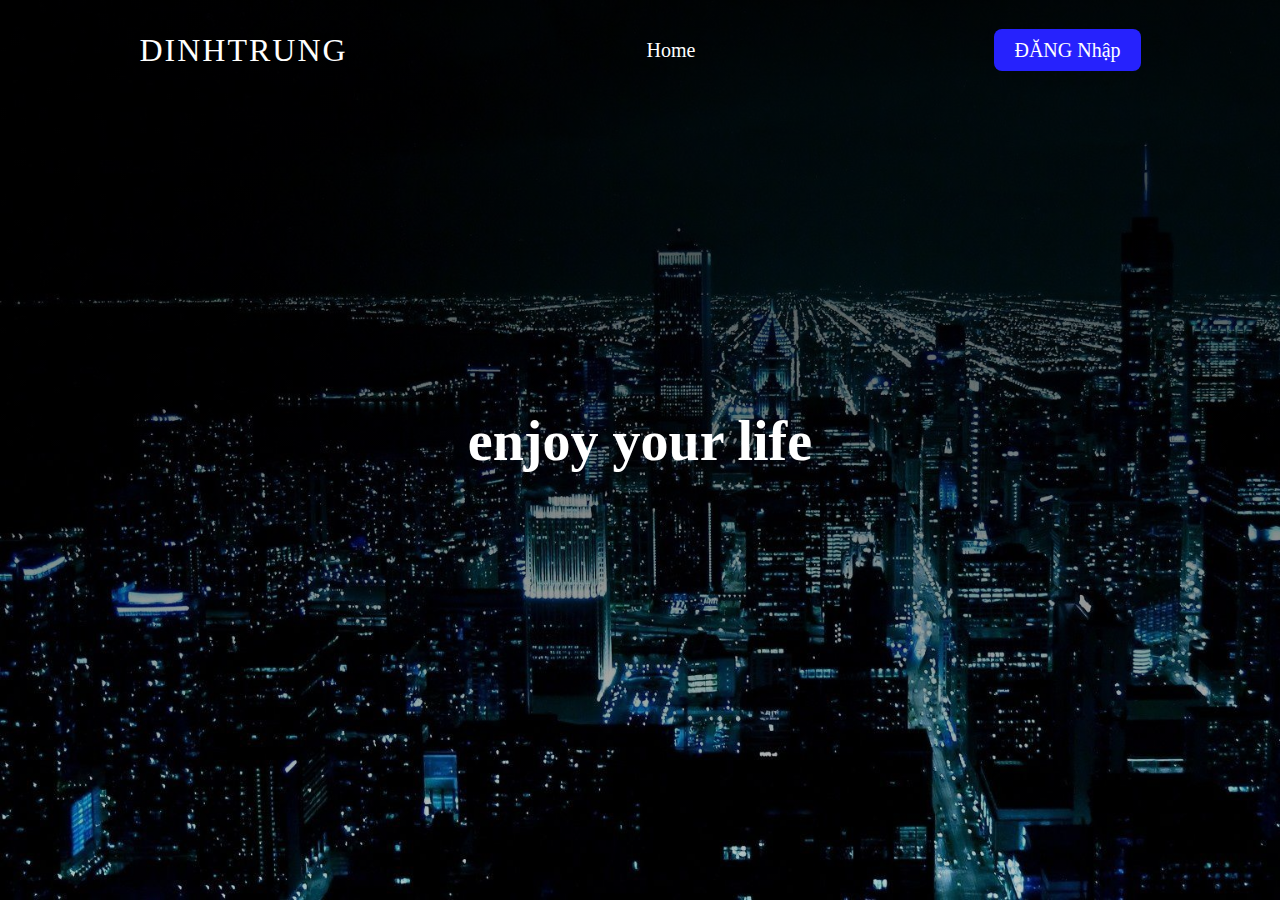
<file: index.html>
<!DOCTYPE html>

<html lang="en">
    
<head>
   
    
    <meta charset="UTF-8">
    <meta http-equiv="X-UA-Compatible" content="IE=edge">
    <meta name="viewport" content="width=device-width, initial-scale=1.0">
    <title>WELLCOME</title>
    <link rel="stylesheet" href="index.css">
    
</head>
<body>
    <header>

<nav>
<div class="logo">
DINHTRUNG
</div>
<div class="menu">
    <a href="#">Home</a>

</div>
<div class="register">
    <a href="1.html">ĐĂNG Nhập</a>
</div>
</nav>
<section  class="h-text">
  
    <h1>enjoy your life</h1>
    <br>
   
</section>
    </header>
</body>
</html>
</file>
<file: index.css>
@import url('https://fonts.googleapis.com/css2?family=Hind&family=Poppins:ital,wght@0,200;0,300;0,400;0,500;0,600;1,200&display=swap');

*{
    padding: 0;
    margin: 0;
    box-sizing: border-box;
}
header {
    width: 100%;
    height: 100vh;
    background: linear-gradient(rgba(0, 0, 0, 0.8), rgba(0, 0, 0, 0.2)), url("1.jpg");
    background-size: cover;
    font-family: 'Poppins', sans-serif;
}

nav{
    width: 100%;
    height: 100px;
  
    color: #fff;
    display: flex;
    justify-content: space-around;
align-items: center;
font-family: "Lucida Handwriting";
}
.logo{
    font-size: 2em;
    letter-spacing: 2px;
    
}
.menu a{
    text-decoration: none;
    color: #fff;
    padding: 10px 20px;
    font-size: 20px;
}

.menu a:hover{
   border: 1px solid #2622fd;
   background: transparent;
}
.register a{
    text-decoration: none;
    color: #fff;
    padding: 10px 20px;
    font-size: 20px;
    border-radius: 8px;
    background: #2622fd;
}
.register a:hover{
    border: 1px solid #2622fd;
    background: transparent;
}
.h-text{
    position: absolute;
    top: 50%;
    left: 50%;
    max-width: 650px;
    transform: translate(-50%,-50%);
    text-align: center;
    color: #fff;
    font-family: "Lucida Handwriting";
}
.h-text span{
    letter-spacing: 5px;
}
.h-text h1{
    font-size: 3.5em;
}
.h-text a{
    text-decoration: none;
    background: indianred;
    padding: 10px 20px;
    color: #fff;
    letter-spacing: 5px;
    transition: 0.4s;
}
.h-text a:hover{
    border: 1px solid indianred;
    background: transparent;
}
</file>
